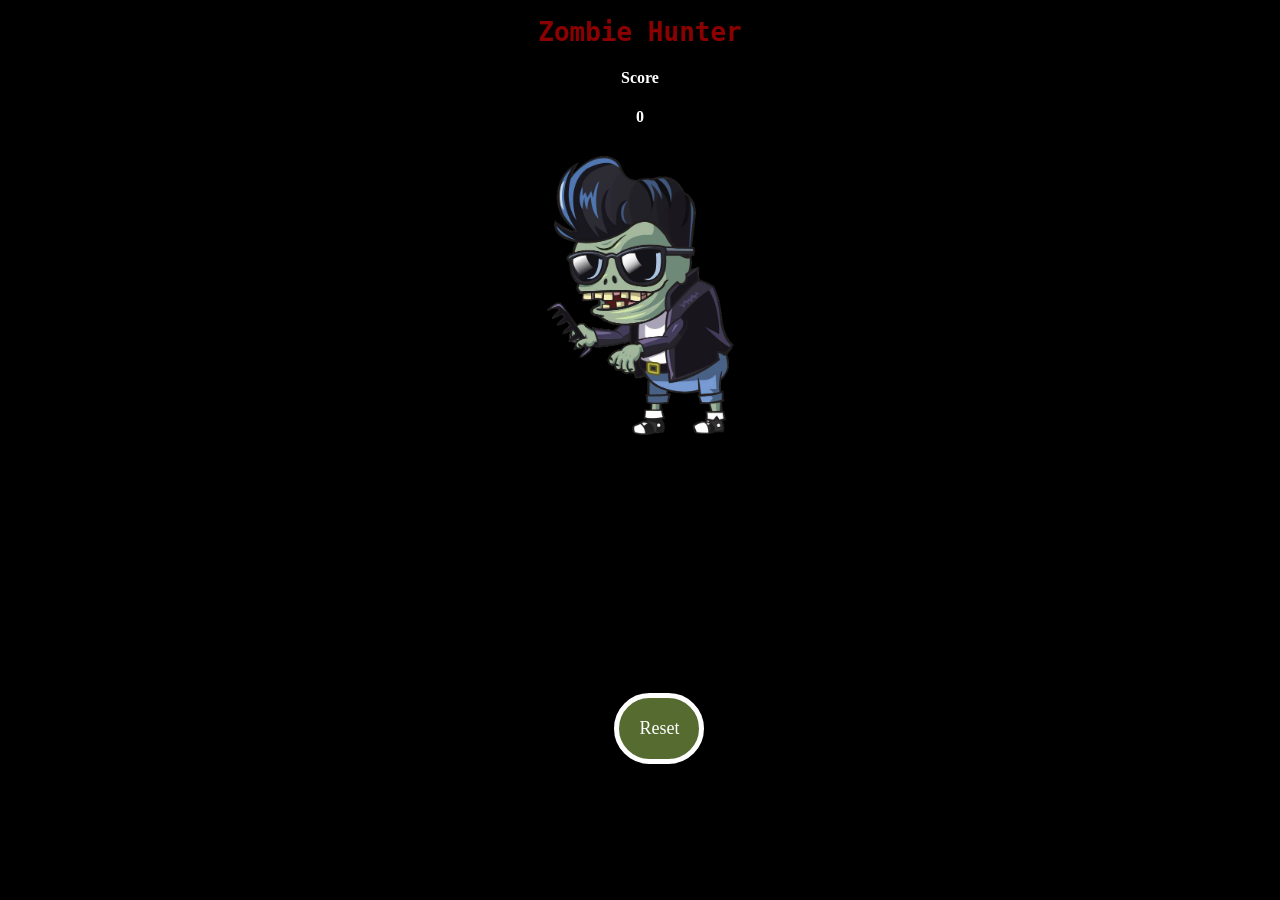
<file: index.html>
<!DOCTYPE html>
<html>
<head>
    <link rel="stylesheet" type="text/css" href="css\style.css" media="screen"/>   
</head>
<body>
<audio id='ouch'>
        <source src="images\Pain.wav" type="audio/mpeg">
            audio not supported
</audio>
    
<div>
    <h1> Zombie Hunter </h1> 
    <h4> Score </h4><h4 id = 'trackScore'>0</h4>
</div>

<div id = 'reset'>
    <p> Reset </p>
</div>

<img id = 'greaserZombie' src="images\greaserZombie.png" >

<script>
let score = 0; // set score to 0 
let audio = document.getElementById('ouch');
let img = document.getElementById('greaserZombie').onclick = shootZombie; 
let isExploding = false; 

function middle() {
    let inwidth = window.innerWidth;
    let inheight = window.innerHeight; 
    document.getElementById('greaserZombie').style.left = (inwidth - 200) / 2 + 'px';
    document.getElementById('greaserZombie').style.top = (inheight - 300) / 2 + 'px';
}

function startZombieHunt() {
    middle();
    score = 0; 
    let trackScore = document.getElementById('trackScore'); 
    trackScore.innerHTML = score.toString(); 
}

startZombieHunt(); 
document.getElementById('reset').onclick = startZombieHunt; 

function shootZombie() {
    if (isExploding) {
        return
    }
    isExploding = true;
    onFire(); 
    setTimeout(function() {
        randomMove(); 
        isExploding = false; 
    }, 800);
}
    
function onFire() {
    audio.play();  
    score++; 
    trackScore.innerHTML = score.toString();
    document.getElementById('greaserZombie').src="images/fire.png";
}

document.getElementById('greaserZombie').onclick = shootZombie; 

function randomMove() {
    let inwidth = window.innerWidth;
    let inheight = window.innerHeight;
    document.getElementById('greaserZombie').src = "images/greaserZombie.png";
    document.getElementById('greaserZombie').style.position = 'absolute'; 
    document.getElementById('greaserZombie').style.left = Math.random() * (inwidth - 200) +"px"; // account for zombie
    document.getElementById('greaserZombie').style.top = Math.random() * (inheight - 300) +"px";
}

setInterval(randomMove, 2000); // move zombie randomly

</script>
</body>
</html>
</file>
